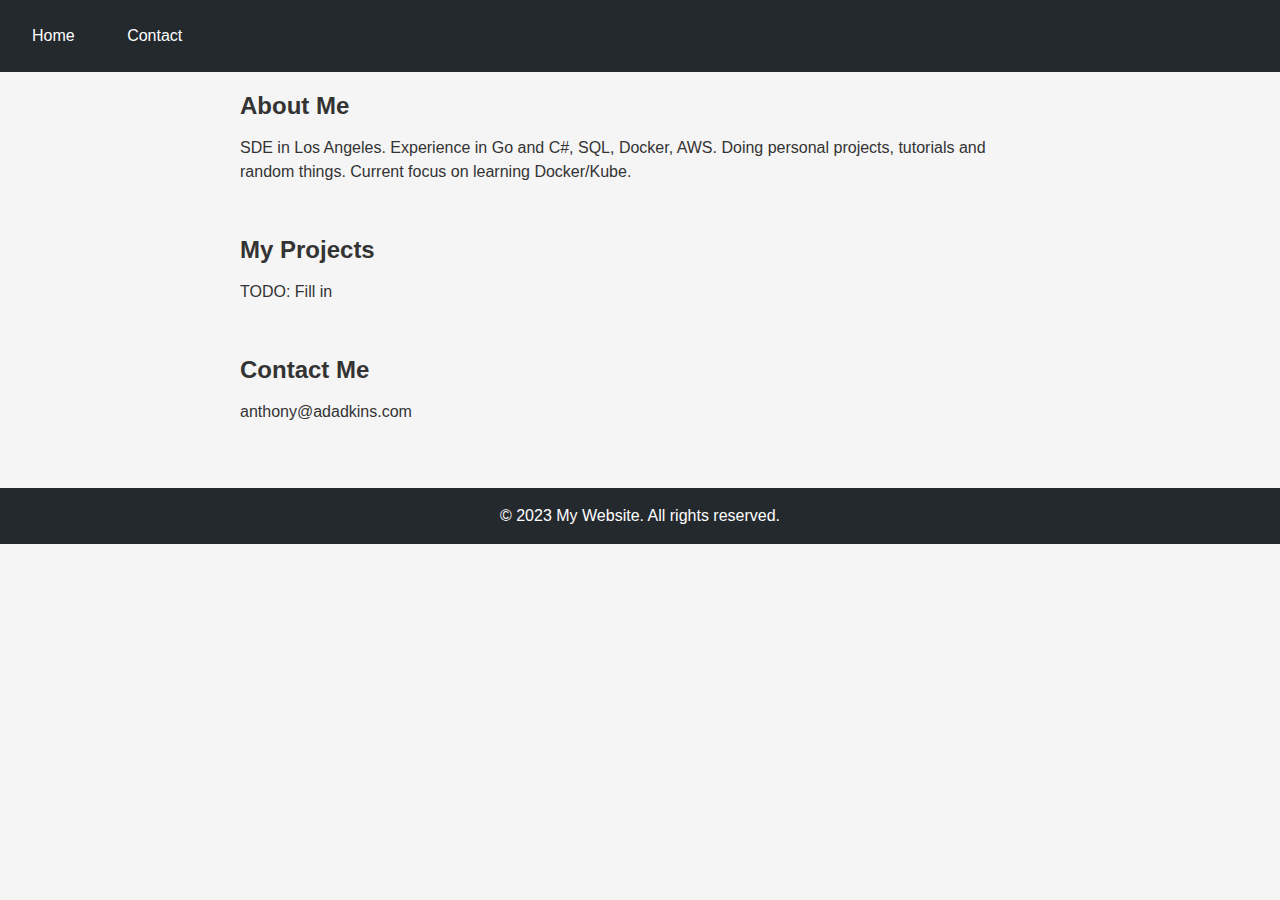
<file: index.html>
<!DOCTYPE html>
<html lang="en">
<head>
  <meta charset="UTF-8">
  <meta name="viewport" content="width=device-width, initial-scale=1.0">
  <title>My GitHub Pages</title>
  <link rel="stylesheet" href="style.css">
</head>

<body>
  <header>
    <nav>
      <ul>
        <li><a href="index.html" class="active">Home</a></li>
        <!-- <li><a href="about.html">About</a></li> -->
        <li><a href="contact.html">Contact</a></li>
      </ul>
    </nav>
  </header>
  <main>
    <section>
      <h2>About Me</h2>
      <p>SDE in Los Angeles. Experience in Go and C#, SQL, Docker, AWS. Doing personal projects, tutorials and random things. Current focus on learning Docker/Kube.</p>
    </section>
    <section>
      <h2>My Projects</h2>
      <p>TODO: Fill in</p>
    </section>
    <section>
      <h2>Contact Me</h2>
      <p>anthony@adadkins.com</p>
    </section>
  </main>

  <footer>
    <p>&copy; 2023 My Website. All rights reserved.</p>
  </footer>
</body>
</html>
</file>
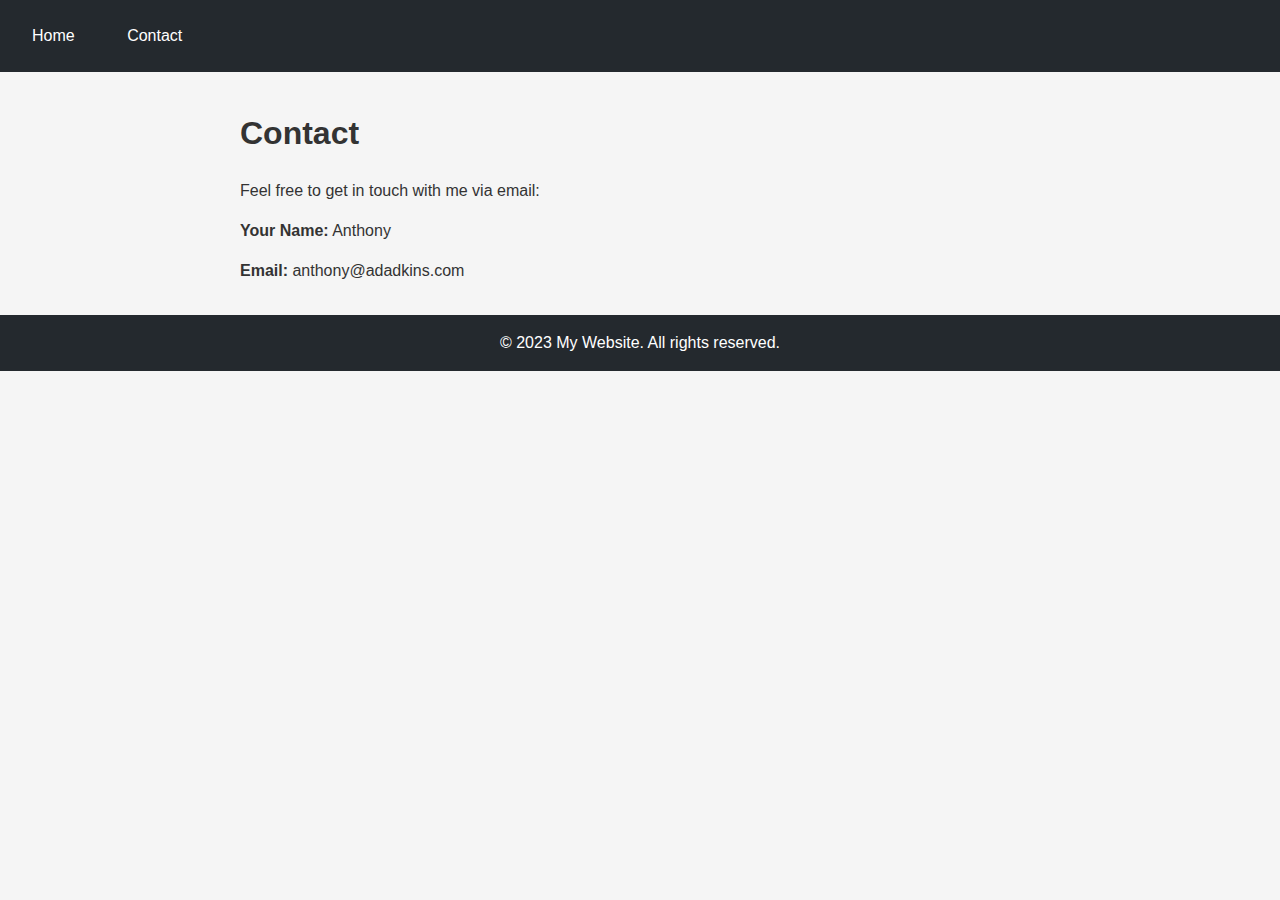
<file: contact.html>
<!DOCTYPE html>
<html lang="en">
    <head>
        <meta charset="UTF-8">
        <meta name="viewport" content="width=device-width, initial-scale=1.0">
        <title>My GitHub Pages</title>
        <link rel="stylesheet" href="style.css">
      </head>
  <body>
    <header>
      <nav>
        <ul>
          <li><a href="index.html">Home</a></li>
          <!-- <li><a href="about.html">About</a></li> -->
          <li><a href="contact.html" class="active">Contact</a></li>
        </ul>
      </nav>
    </header>

    <main>
      <h1>Contact</h1>
      <p>Feel free to get in touch with me via email:</p>
      <p><strong>Your Name:</strong> Anthony</p>
      <p><strong>Email:</strong> anthony@adadkins.com</p>
    </main>

    <footer>
      <p>&copy; 2023 My Website. All rights reserved.</p>
    </footer>
  </body>
</html>
</file>
<file: style.css>
body {
  margin: 0;
  font-family: "Helvetica Neue", Helvetica, Arial, sans-serif;
  font-size: 16px;
  line-height: 1.5;
  color: #333;
  background-color: #f5f5f5;
}

header {
  background-color: #24292e;
  color: #fff;
  padding: 1em;
}

header h1 {
  margin: 0;
  font-size: 2.5rem;
  font-weight: bold;
}

nav ul {
  margin: 0;
  padding: 0;
  list-style: none;
}

nav li {
  display: inline-block;
  margin-right: 1em;
}

nav li:last-child {
  margin-right: 0;
}

nav a {
  display: inline-block;
  color: #fff;
  text-decoration: none;
  padding: 0.5em 1em;
}

nav a:hover {
  background-color: #333;
}

main {
  max-width: 800px;
  margin: 0 auto;
  padding: 1em;
}

section {
  margin-bottom: 3em;
}

section h2 {
  font-size: 1.5rem;
  margin-top: 0;
  margin-bottom: 0.5em;
}

section p {
  margin-top: 0;
  margin-bottom: 1em;
}

footer {
  background-color: #24292e;
  color: #fff;
  padding: 1em;
  text-align: center;
}

footer p {
  margin: 0;
}

.markdown-body {
  box-sizing: border-box;
  min-width: 200px;
  max-width: 980px;
  margin: 0 auto;
  padding: 45px;
}

.markdown-body pre {
  background-color: #f6f8fa;
  border-radius: 3px;
  font-size: 85%;
  line-height: 1.45;
  overflow: auto;
  padding: 16px;
}

.markdown-body table {
  display: block;
  width: 100%;
  overflow: auto;
}

.markdown-body table th {
  font-weight: bold;
}

.markdown-body table th,
.markdown-body table td {
  padding: 6px 13px;
  border: 1px solid #dfe2e5;
}

.markdown-body table tr {
  background-color: #fff;
  border-top: 1px solid #c6cbd1;
}

.markdown-body table tr:nth-child(2n) {
  background-color: #f6f8fa;
}

.toc-list {
  padding-left: 0;
  list-style: none;
}

.toc-list li {
  margin-left:

  2em;
}

.toc-list li a {
  color: #333;
  text-decoration: none;
}

.toc-list li a:hover {
  color: #0366d6;
}

@media screen and (max-width: 600px) {
  header {
    padding: 0.5em;
  }

  header h1 {
    font-size: 2rem;
  }

  nav li {
    display: block;
    margin: 0.5em 0;
  }

  nav a {
    display: block;
    padding: 0.5em;
  }

  main {
    padding: 0.5em;
  }
}
</file>
